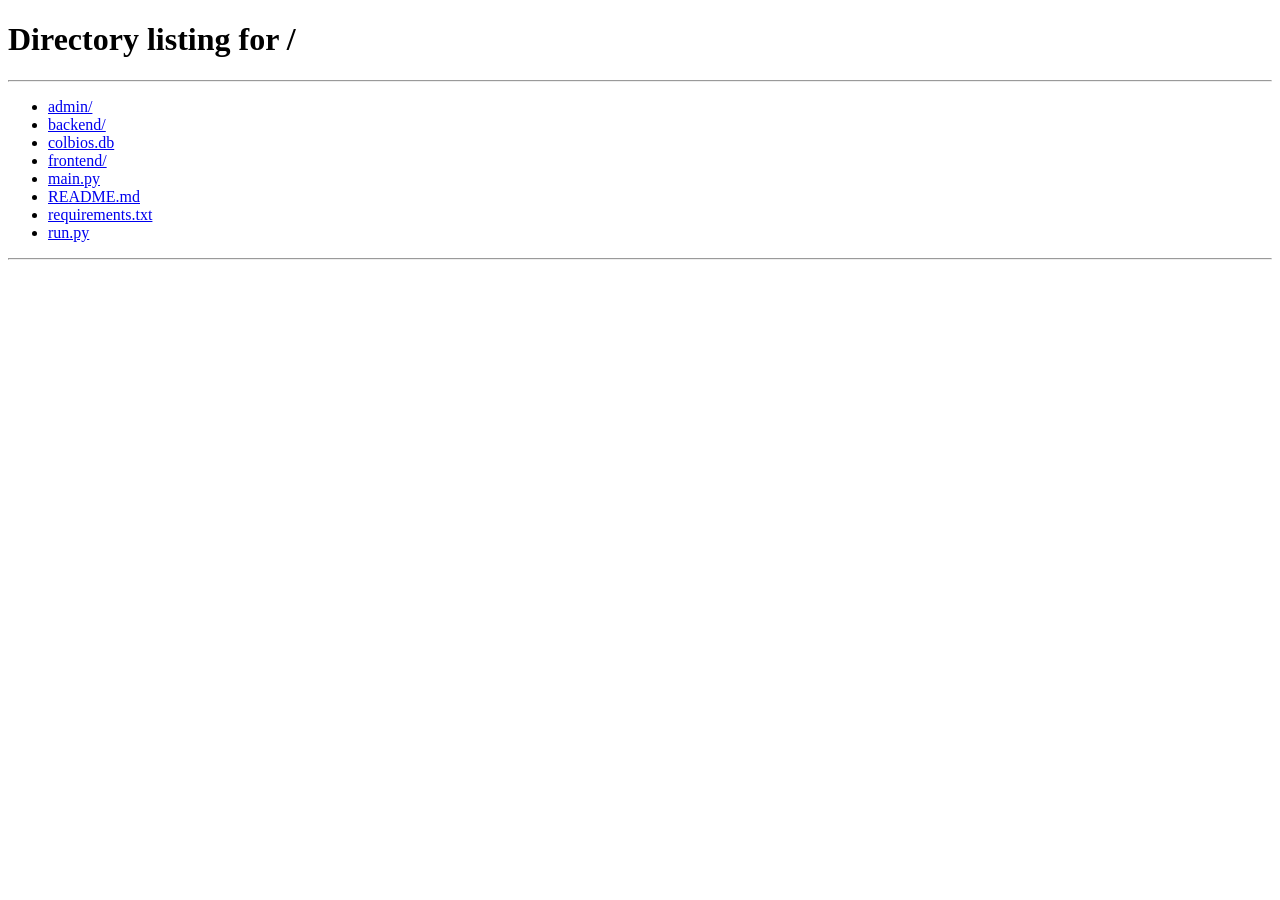
<file: frontend/match.html>
<!DOCTYPE html>
<html lang="en">
<head>
  <meta charset="UTF-8" />
  <meta name="viewport" content="width=device-width, initial-scale=1.0" />
  <title>Match Details - Colbios Sports</title>
  <link rel="stylesheet" href="/frontend/css/style.css" />
</head>
<body>

  <!-- Header -->
  <header class="site-header">
    <a href="/" class="logo">
      <div class="logo-mark">
        <svg viewBox="0 0 20 20" xmlns="http://www.w3.org/2000/svg">
          <circle cx="10" cy="10" r="9" stroke="white" stroke-width="2" fill="none"/>
          <path d="M10 3 L10 17 M3 10 L17 10" stroke="white" stroke-width="1.5"/>
        </svg>
      </div>
      <span class="logo-text">Colbios <span>Sports</span></span>
    </a>
    <nav class="header-nav">
      <a href="/admin/login" class="nav-link admin-link">Admin Panel</a>
    </nav>
  </header>

  <main class="match-detail" id="match-detail-root">

    <a href="/" class="back-link">
      <svg width="16" height="16" viewBox="0 0 16 16" fill="none">
        <path d="M10 3L5 8L10 13" stroke="currentColor" stroke-width="1.5" stroke-linecap="round"/>
      </svg>
      Back to matches
    </a>

    <!-- Scoreboard -->
    <div class="scoreboard" id="scoreboard">
      <div class="scoreboard-meta">
        <span class="sport-badge" id="sb-sport-badge">--</span>
        <span class="status-badge" id="sb-status-badge">--</span>
      </div>
      <div class="sb-score-grid">
        <div class="sb-team">
          <div class="sb-team-name" id="sb-team-a">Team A</div>
          <div class="sb-date" id="sb-date">--</div>
        </div>
        <div class="sb-center">
          <div class="sb-score">
            <span id="sb-score-a">0</span>
            <span class="sb-score-sep">:</span>
            <span id="sb-score-b">0</span>
          </div>
          <div class="sb-status-text" id="sb-status-text">UPCOMING</div>
        </div>
        <div class="sb-team right">
          <div class="sb-team-name" id="sb-team-b">Team B</div>
        </div>
      </div>
    </div>

    <!-- Event Timeline -->
    <div class="timeline-section">
      <div class="timeline-header">
        <span class="timeline-title">Match Events</span>
        <span class="timeline-refresh" id="timeline-refresh-label">Auto-refresh active</span>
      </div>
      <div class="timeline-body" id="timeline-body">
        <div class="no-events">No events recorded yet.</div>
      </div>
    </div>

  </main>

  <div id="toast-container"></div>

  <script src="/frontend/js/match.js"></script>
</body>
</html>
</file>
<file: frontend/css/style.css>
@import url('https://fonts.googleapis.com/css2?family=Barlow+Condensed:wght@400;500;600;700;800;900&family=DM+Sans:wght@300;400;500;600&display=swap');

/* ── Reset & Base ─────────────────────────────────────────────────────────── */
*, *::before, *::after { box-sizing: border-box; margin: 0; padding: 0; }

:root {
  --bg-base:     #080c12;
  --bg-surface:  #0f1520;
  --bg-card:     #131c2b;
  --bg-elevated: #1a2540;
  --border:      #1e2d45;
  --border-soft: #162035;

  --text-primary:   #dce8f5;
  --text-secondary: #7a9ab8;
  --text-muted:     #3d5470;

  --accent:       #2563eb;
  --accent-light: #3b82f6;
  --live-red:     #ef4444;
  --live-glow:    rgba(239, 68, 68, 0.25);
  --green:        #22c55e;
  --amber:        #f59e0b;

  /* sport accent colours */
  --sport-football:   #16a34a;
  --sport-basketball: #ea580c;
  --sport-volleyball: #7c3aed;
  --sport-tennis:     #ca8a04;
  --sport-badminton:  #0891b2;
  --sport-default:    #475569;

  --radius-sm: 4px;
  --radius:    8px;
  --radius-lg: 14px;

  font-size: 16px;
}

html { scroll-behavior: smooth; }

body {
  font-family: 'DM Sans', sans-serif;
  background: var(--bg-base);
  color: var(--text-primary);
  min-height: 100vh;
  line-height: 1.5;
  -webkit-font-smoothing: antialiased;
}

a { color: inherit; text-decoration: none; }
button { cursor: pointer; border: none; background: none; font-family: inherit; }
input, select { font-family: inherit; }

/* ── Scrollbar ───────────────────────────────────────────────────────────── */
::-webkit-scrollbar { width: 6px; }
::-webkit-scrollbar-track { background: var(--bg-base); }
::-webkit-scrollbar-thumb { background: var(--border); border-radius: 3px; }

/* ── Site Header ─────────────────────────────────────────────────────────── */
.site-header {
  position: sticky;
  top: 0;
  z-index: 100;
  background: rgba(8, 12, 18, 0.92);
  backdrop-filter: blur(14px);
  border-bottom: 1px solid var(--border);
  padding: 0 24px;
  height: 64px;
  display: flex;
  align-items: center;
  justify-content: space-between;
  gap: 16px;
}

.logo {
  display: flex;
  align-items: center;
  gap: 10px;
}

.logo-mark {
  width: 36px;
  height: 36px;
  background: var(--accent);
  border-radius: var(--radius-sm);
  display: flex;
  align-items: center;
  justify-content: center;
}

.logo-mark svg { width: 20px; height: 20px; fill: #fff; }

.logo-text {
  font-family: 'Barlow Condensed', sans-serif;
  font-weight: 800;
  font-size: 1.35rem;
  letter-spacing: 0.08em;
  text-transform: uppercase;
  color: var(--text-primary);
}

.logo-text span { color: var(--accent-light); }

.header-nav {
  display: flex;
  align-items: center;
  gap: 8px;
}

.nav-link {
  font-family: 'DM Sans', sans-serif;
  font-size: 0.85rem;
  font-weight: 500;
  color: var(--text-secondary);
  padding: 6px 14px;
  border-radius: var(--radius-sm);
  transition: color 0.15s, background 0.15s;
}

.nav-link:hover { color: var(--text-primary); background: var(--bg-elevated); }

.admin-link {
  background: var(--bg-elevated);
  color: var(--text-primary);
  border: 1px solid var(--border);
}

/* ── Main Layout ─────────────────────────────────────────────────────────── */
.main-container {
  max-width: 1160px;
  margin: 0 auto;
  padding: 40px 24px 80px;
}

/* ── Sport Filter Bar ─────────────────────────────────────────────────────── */
.sport-filters {
  display: flex;
  align-items: center;
  gap: 8px;
  flex-wrap: wrap;
  margin-bottom: 40px;
}

.filter-btn {
  font-family: 'Barlow Condensed', sans-serif;
  font-size: 0.85rem;
  font-weight: 600;
  letter-spacing: 0.06em;
  text-transform: uppercase;
  padding: 6px 16px;
  border-radius: var(--radius-sm);
  border: 1px solid var(--border);
  background: var(--bg-surface);
  color: var(--text-secondary);
  transition: all 0.15s;
}

.filter-btn:hover {
  border-color: var(--accent);
  color: var(--text-primary);
}

.filter-btn.active {
  background: var(--accent);
  border-color: var(--accent);
  color: #fff;
}

/* ── Section Headers ─────────────────────────────────────────────────────── */
.section {
  margin-bottom: 48px;
}

.section-header {
  display: flex;
  align-items: center;
  gap: 12px;
  margin-bottom: 20px;
  padding-bottom: 12px;
  border-bottom: 1px solid var(--border-soft);
}

.section-label {
  font-family: 'Barlow Condensed', sans-serif;
  font-size: 0.75rem;
  font-weight: 700;
  letter-spacing: 0.14em;
  text-transform: uppercase;
  color: var(--text-muted);
}

.section-title {
  font-family: 'Barlow Condensed', sans-serif;
  font-size: 1.6rem;
  font-weight: 800;
  letter-spacing: 0.03em;
  text-transform: uppercase;
}

.section-title.live  { color: var(--live-red); }
.section-title.upcoming { color: var(--accent-light); }
.section-title.finished { color: var(--text-muted); }

.live-dot {
  width: 8px; height: 8px;
  background: var(--live-red);
  border-radius: 50%;
  box-shadow: 0 0 0 0 var(--live-glow);
  animation: pulse 1.4s infinite;
  flex-shrink: 0;
}

@keyframes pulse {
  0%   { box-shadow: 0 0 0 0   var(--live-glow); }
  70%  { box-shadow: 0 0 0 8px rgba(239,68,68,0); }
  100% { box-shadow: 0 0 0 0   rgba(239,68,68,0); }
}

.match-count {
  font-family: 'DM Sans', sans-serif;
  font-size: 0.8rem;
  font-weight: 500;
  color: var(--text-muted);
  margin-left: auto;
}

/* ── Match Grid ──────────────────────────────────────────────────────────── */
.match-grid {
  display: grid;
  grid-template-columns: repeat(auto-fill, minmax(340px, 1fr));
  gap: 16px;
}

/* ── Match Card ──────────────────────────────────────────────────────────── */
.match-card {
  display: block;
  background: var(--bg-card);
  border: 1px solid var(--border-soft);
  border-radius: var(--radius-lg);
  overflow: hidden;
  transition: transform 0.15s, border-color 0.15s, box-shadow 0.15s;
  cursor: pointer;
  position: relative;
}

.match-card:hover {
  transform: translateY(-2px);
  border-color: var(--border);
  box-shadow: 0 8px 32px rgba(0,0,0,0.4);
}

.match-card::before {
  content: '';
  position: absolute;
  left: 0; top: 0; bottom: 0;
  width: 3px;
  border-radius: 0;
}

.match-card.sport-football::before   { background: var(--sport-football); }
.match-card.sport-basketball::before { background: var(--sport-basketball); }
.match-card.sport-volleyball::before { background: var(--sport-volleyball); }
.match-card.sport-tennis::before     { background: var(--sport-tennis); }
.match-card.sport-badminton::before  { background: var(--sport-badminton); }
.match-card.sport-default::before    { background: var(--sport-default); }

.match-card.status-live {
  border-color: rgba(239, 68, 68, 0.25);
  box-shadow: 0 0 0 1px rgba(239, 68, 68, 0.1) inset;
}

.card-top {
  display: flex;
  align-items: center;
  justify-content: space-between;
  padding: 14px 18px 10px;
}

.sport-badge {
  font-family: 'Barlow Condensed', sans-serif;
  font-size: 0.7rem;
  font-weight: 700;
  letter-spacing: 0.1em;
  text-transform: uppercase;
  padding: 3px 9px;
  border-radius: 3px;
}

.sport-badge.sport-football   { background: rgba(22,163,74,0.15);   color: #4ade80; }
.sport-badge.sport-basketball { background: rgba(234,88,12,0.15);   color: #fb923c; }
.sport-badge.sport-volleyball { background: rgba(124,58,237,0.15);  color: #a78bfa; }
.sport-badge.sport-tennis     { background: rgba(202,138,4,0.15);   color: #fbbf24; }
.sport-badge.sport-badminton  { background: rgba(8,145,178,0.15);   color: #22d3ee; }
.sport-badge.sport-default    { background: rgba(71,85,105,0.15);   color: #94a3b8; }

.status-badge {
  font-family: 'Barlow Condensed', sans-serif;
  font-size: 0.7rem;
  font-weight: 700;
  letter-spacing: 0.12em;
  text-transform: uppercase;
  padding: 3px 9px;
  border-radius: 3px;
  display: flex;
  align-items: center;
  gap: 5px;
}

.status-badge.live     { background: rgba(239,68,68,0.15); color: #f87171; }
.status-badge.upcoming { background: rgba(37,99,235,0.15); color: #60a5fa; }
.status-badge.finished { background: rgba(71,85,105,0.1);  color: #64748b; }

.status-badge.live .dot {
  width: 5px; height: 5px;
  background: #ef4444;
  border-radius: 50%;
  animation: pulse 1.4s infinite;
}

/* ── Card Score Row ──────────────────────────────────────────────────────── */
.card-score-row {
  padding: 12px 18px 16px;
  display: grid;
  grid-template-columns: 1fr auto 1fr;
  align-items: center;
  gap: 12px;
}

.team-block { display: flex; flex-direction: column; gap: 4px; }
.team-block.right { align-items: flex-end; text-align: right; }

.team-name {
  font-family: 'Barlow Condensed', sans-serif;
  font-size: 1.05rem;
  font-weight: 700;
  letter-spacing: 0.02em;
  text-transform: uppercase;
  color: var(--text-primary);
  line-height: 1.1;
}

.score-block {
  display: flex;
  align-items: center;
  gap: 8px;
}

.score-num {
  font-family: 'Barlow Condensed', sans-serif;
  font-size: 2.4rem;
  font-weight: 900;
  line-height: 1;
  color: var(--text-primary);
  min-width: 28px;
  text-align: center;
}

.score-sep {
  font-family: 'Barlow Condensed', sans-serif;
  font-size: 1.6rem;
  font-weight: 300;
  color: var(--text-muted);
  line-height: 1;
}

.status-live .score-num { color: #fff; }

/* ── Card Footer ─────────────────────────────────────────────────────────── */
.card-footer {
  border-top: 1px solid var(--border-soft);
  padding: 10px 18px;
  display: flex;
  align-items: center;
  justify-content: space-between;
}

.card-datetime {
  font-size: 0.78rem;
  color: var(--text-muted);
  font-weight: 500;
}

.card-arrow {
  font-size: 0.78rem;
  color: var(--text-muted);
  font-weight: 500;
  letter-spacing: 0.05em;
}

/* ── Empty State ─────────────────────────────────────────────────────────── */
.empty-state {
  padding: 48px 24px;
  text-align: center;
  border: 1px dashed var(--border);
  border-radius: var(--radius-lg);
  color: var(--text-muted);
  font-size: 0.9rem;
}

/* ── Match Detail Page ───────────────────────────────────────────────────── */
.match-detail { max-width: 900px; margin: 0 auto; padding: 40px 24px 80px; }

.back-link {
  display: inline-flex;
  align-items: center;
  gap: 6px;
  font-size: 0.85rem;
  color: var(--text-secondary);
  margin-bottom: 32px;
  transition: color 0.15s;
}

.back-link:hover { color: var(--text-primary); }

/* ── Scoreboard ──────────────────────────────────────────────────────────── */
.scoreboard {
  background: var(--bg-card);
  border: 1px solid var(--border-soft);
  border-radius: var(--radius-lg);
  overflow: hidden;
  margin-bottom: 32px;
  position: relative;
}

.scoreboard::before {
  content: '';
  position: absolute;
  top: 0; left: 0; right: 0;
  height: 2px;
}

.sb-sport-football::before   { background: var(--sport-football); }
.sb-sport-basketball::before { background: var(--sport-basketball); }
.sb-sport-volleyball::before { background: var(--sport-volleyball); }
.sb-sport-tennis::before     { background: var(--sport-tennis); }
.sb-sport-badminton::before  { background: var(--sport-badminton); }

.scoreboard-meta {
  display: flex;
  align-items: center;
  justify-content: space-between;
  padding: 16px 24px 0;
}

.sb-score-grid {
  display: grid;
  grid-template-columns: 1fr auto 1fr;
  align-items: center;
  gap: 16px;
  padding: 28px 32px;
}

.sb-team { display: flex; flex-direction: column; gap: 6px; }
.sb-team.right { align-items: flex-end; text-align: right; }

.sb-team-name {
  font-family: 'Barlow Condensed', sans-serif;
  font-size: 1.8rem;
  font-weight: 800;
  text-transform: uppercase;
  letter-spacing: 0.04em;
  line-height: 1;
}

.sb-center { display: flex; flex-direction: column; align-items: center; gap: 4px; }

.sb-score {
  font-family: 'Barlow Condensed', sans-serif;
  font-size: 5rem;
  font-weight: 900;
  line-height: 1;
  letter-spacing: -0.02em;
  display: flex;
  align-items: center;
  gap: 16px;
}

.sb-score-sep {
  font-size: 3rem;
  font-weight: 300;
  color: var(--text-muted);
}

.sb-status-text {
  font-family: 'Barlow Condensed', sans-serif;
  font-size: 0.75rem;
  font-weight: 700;
  letter-spacing: 0.16em;
  text-transform: uppercase;
  color: var(--text-muted);
}

.sb-date {
  font-size: 0.82rem;
  color: var(--text-muted);
}

/* ── Timeline ────────────────────────────────────────────────────────────── */
.timeline-section {
  background: var(--bg-card);
  border: 1px solid var(--border-soft);
  border-radius: var(--radius-lg);
  overflow: hidden;
}

.timeline-header {
  padding: 18px 24px;
  border-bottom: 1px solid var(--border-soft);
  display: flex;
  align-items: center;
  justify-content: space-between;
}

.timeline-title {
  font-family: 'Barlow Condensed', sans-serif;
  font-size: 1rem;
  font-weight: 700;
  letter-spacing: 0.08em;
  text-transform: uppercase;
  color: var(--text-secondary);
}

.timeline-refresh {
  font-size: 0.75rem;
  color: var(--text-muted);
}

.timeline-body { padding: 8px 0; min-height: 80px; }

.timeline-event {
  display: grid;
  grid-template-columns: 48px 1fr;
  gap: 0;
  padding: 12px 24px;
  border-bottom: 1px solid var(--border-soft);
  transition: background 0.1s;
}

.timeline-event:last-child { border-bottom: none; }
.timeline-event:hover { background: rgba(255,255,255,0.02); }

.te-time {
  font-family: 'Barlow Condensed', sans-serif;
  font-size: 0.85rem;
  font-weight: 700;
  color: var(--text-muted);
  padding-top: 2px;
}

.te-content { display: flex; flex-direction: column; gap: 2px; }

.te-label {
  font-family: 'Barlow Condensed', sans-serif;
  font-size: 1rem;
  font-weight: 700;
  letter-spacing: 0.03em;
  text-transform: uppercase;
}

.te-label.team-a { color: #60a5fa; }
.te-label.team-b { color: #fb923c; }
.te-label.neutral { color: var(--text-secondary); }

.te-player {
  font-size: 0.8rem;
  color: var(--text-muted);
}

.te-score-tag {
  font-family: 'Barlow Condensed', sans-serif;
  font-size: 0.72rem;
  font-weight: 700;
  letter-spacing: 0.08em;
  background: rgba(37,99,235,0.15);
  color: #60a5fa;
  border-radius: 3px;
  padding: 1px 7px;
  display: inline-block;
  margin-left: 8px;
  vertical-align: middle;
}

.no-events {
  text-align: center;
  padding: 40px 24px;
  color: var(--text-muted);
  font-size: 0.88rem;
}

/* ── Loading & Skeleton ──────────────────────────────────────────────────── */
.loading-skeleton {
  display: grid;
  grid-template-columns: repeat(auto-fill, minmax(340px, 1fr));
  gap: 16px;
}

.skeleton-card {
  background: var(--bg-card);
  border: 1px solid var(--border-soft);
  border-radius: var(--radius-lg);
  padding: 20px 18px;
  height: 140px;
  animation: shimmer 1.6s infinite;
}

@keyframes shimmer {
  0%, 100% { opacity: 0.6; }
  50%       { opacity: 1; }
}

/* ── Toast ───────────────────────────────────────────────────────────────── */
#toast-container {
  position: fixed;
  bottom: 24px;
  right: 24px;
  z-index: 999;
  display: flex;
  flex-direction: column;
  gap: 10px;
}

.toast {
  background: var(--bg-elevated);
  border: 1px solid var(--border);
  border-radius: var(--radius);
  padding: 12px 18px;
  font-size: 0.85rem;
  color: var(--text-primary);
  animation: slide-in 0.2s ease;
  max-width: 300px;
}

.toast.error { border-left: 3px solid var(--live-red); }
.toast.success { border-left: 3px solid var(--green); }

@keyframes slide-in {
  from { transform: translateX(16px); opacity: 0; }
  to   { transform: translateX(0);    opacity: 1; }
}

/* ── Responsive ──────────────────────────────────────────────────────────── */
@media (max-width: 640px) {
  .main-container { padding: 24px 16px 60px; }
  .site-header { padding: 0 16px; }
  .logo-text { font-size: 1.1rem; }
  .match-grid { grid-template-columns: 1fr; }
  .sb-score { font-size: 3.5rem; }
  .sb-team-name { font-size: 1.3rem; }
  .sb-score-grid { padding: 20px 16px; gap: 8px; }
  .scoreboard-meta { padding: 14px 16px 0; }
  .match-detail { padding: 24px 16px 60px; }
}
</file>
